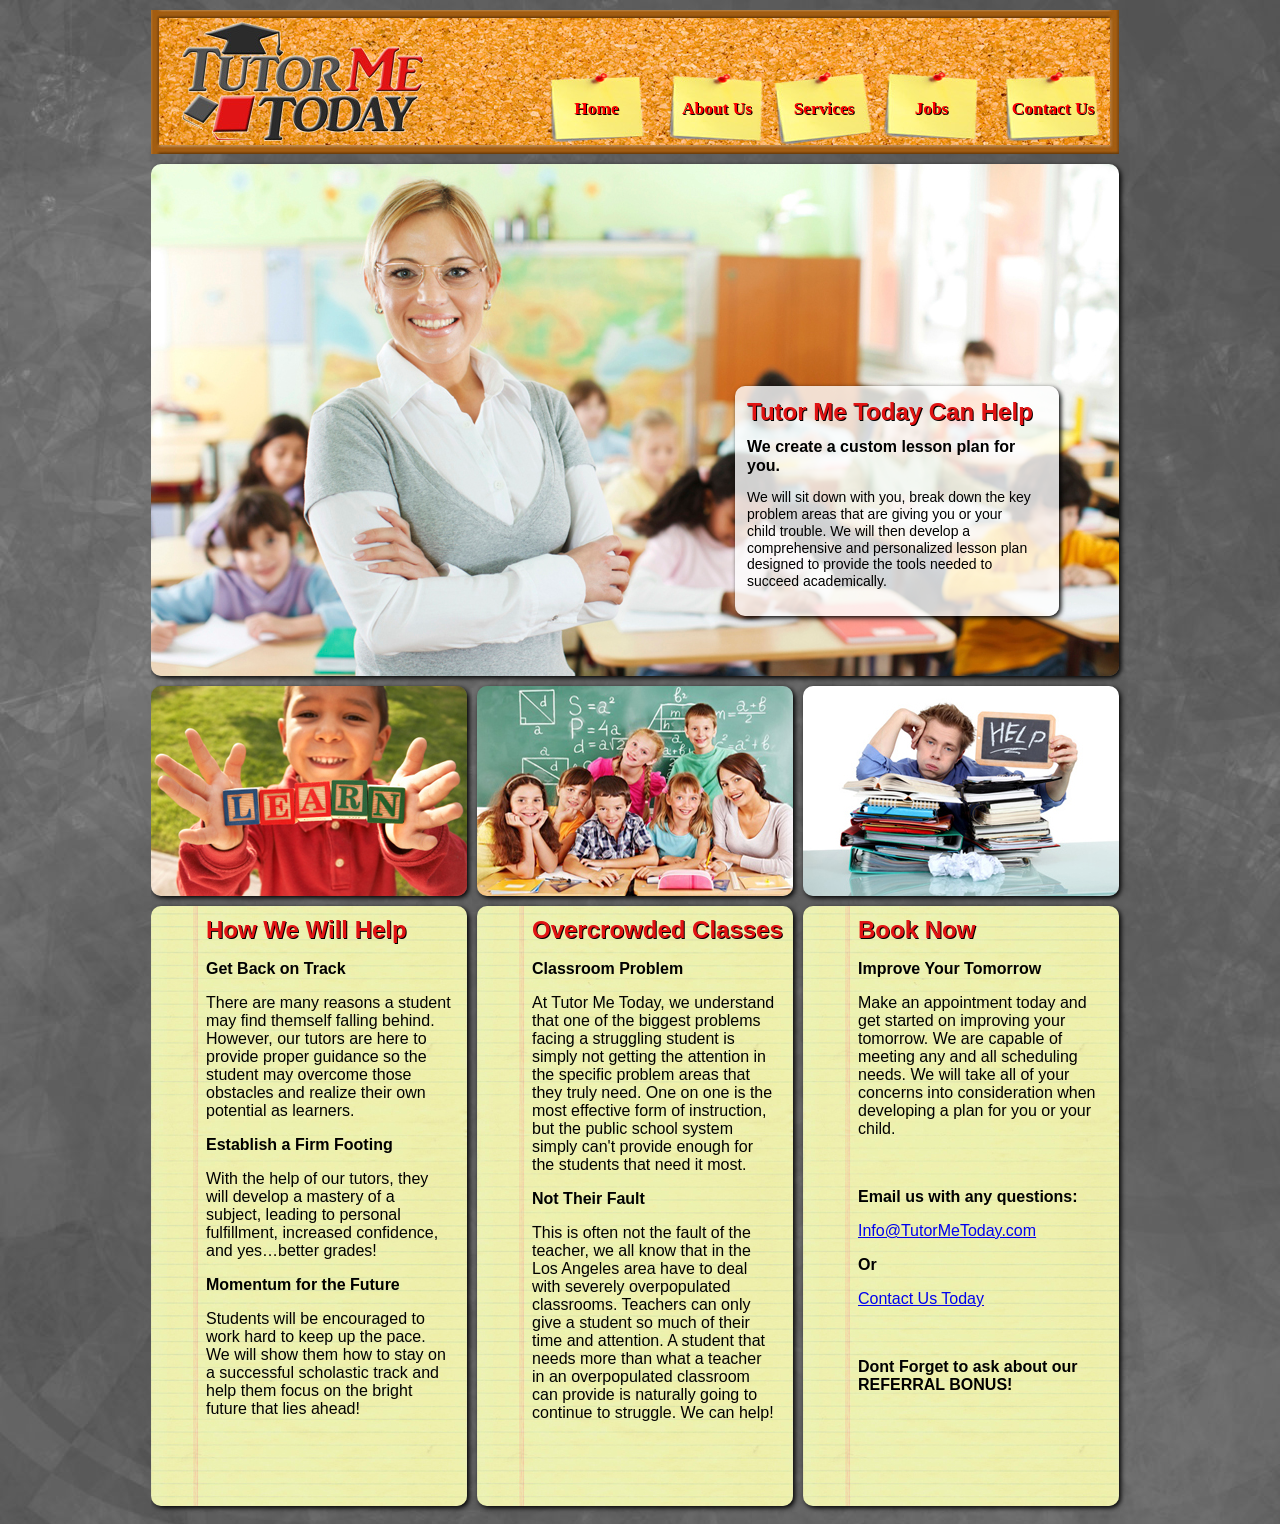
<file: index.html>
<!DOCTYPE html PUBLIC "-//W3C//DTD XHTML 1.0 Transitional//EN" "http://www.w3.org/TR/xhtml1/DTD/xhtml1-transitional.dtd">
<html xmlns="http://www.w3.org/1999/xhtml">
<head>
<meta http-equiv="Content-Type" content="text/html; charset=utf-8" />
<title>Tutor Me Today</title>
<link href="styles/TMT_cs5.css" rel="stylesheet" type="text/css" />
</head>

<body>
<div id="container">
  <div id="banner">
    <div id="menubar">
      <div id="menuhome"><a href="home.html">Home </a></div>
      <div id="menuabout"><a href="about us.html">About Us</a></div>
      <div id="menuservices"><a href="services.html">Services</a></div>
      <div id="menujobs"><a href="jobs.html">Jobs</a></div>
      <div id="menucontact"><a href="contact us.html">Contact Us</a></div>
    </div>
  </div>
  <div id="main_image">
    <div id="main_text">
      <h2>Tutor Me Today Can Help</h2>
      <h3>We create a custom lesson plan  for you. </h3>
      <p>We will sit down with you, break down the key problem areas that are giving you or your child  trouble. We will then develop a comprehensive and personalized lesson plan designed to provide the tools  needed to succeed academically.</p>
    </div>
  </div>
  <div id="left_home_image"> </div>
  <div id="center_home_image"> </div>
  <div id="right_home_image"> </div>
  <div id="left_column">
    <h5>How We Will Help</h5>
    <p><strong>Get Back on Track</strong></p>
    <p>There are many reasons a student may find themself falling behind. However, our tutors are here to provide proper guidance so the student may overcome those obstacles and realize their own  potential as learners.</p>
    <p><strong>Establish a Firm Footing</strong></p>
    <p> With the help of our tutors, they will develop a mastery of a subject, leading to personal fulfillment, increased confidence, and yes…better grades! </p>
    <p><strong> Momentum for the Future</strong></p>
    <p>Students will be encouraged to work hard to keep up the pace. We will show them how to stay on a successful scholastic track and help them focus on the bright future that lies ahead! </p>
  </div>
  <div id="center_column">
    <h5>Overcrowded Classes </h5>
    <p><strong>Classroom Problem</strong></p>
    <p>At   Tutor Me Today, we understand that one of the biggest problems facing a   struggling student is simply not getting the attention in the   specific problem areas that they truly need.</span> One on one is the most effective form of instruction, but the public school system simply can't provide enough for the students that need it most. </p>
    <p><strong>Not Their Fault</strong><br />
    </p>
    <p>This   is often not the fault of the teacher, we all know that  in the   Los Angeles area have to deal with severely overpopulated classrooms.   Teachers can only give a student so much of their time and attention. A   student that needs more than what a teacher in an overpopulated   classroom can provide is naturally going to continue to struggle.  We can help! <br />
    </p>
  </div>
  <div id="right_column">
    <h5>Book Now</h5>
    <p><strong>Improve Your Tomorrow</strong></p>
    <p>Make an appointment today and get started on improving your tomorrow. We are capable of meeting any and all scheduling needs. We will take all of your concerns into consideration when developing a plan for you or your child.</p>
    <p>&nbsp;</p>
    <p><strong>Email us with any questions: </strong></p>
    <p><a href="mailto:Info@TutorMeToday.com">Info@TutorMeToday.com</a><br />
    </p>
    <p><strong>Or </strong></p>
    <p><a href="contact us.html">Contact Us Today</a> </p>
    <p>&nbsp;</p>
    <p><strong>Dont Forget to ask about our REFERRAL BONUS! </strong></p>
    <p>&nbsp;</p>
    <p><br />
    </p>
  </div>
</div>
</body>
</html>
</file>
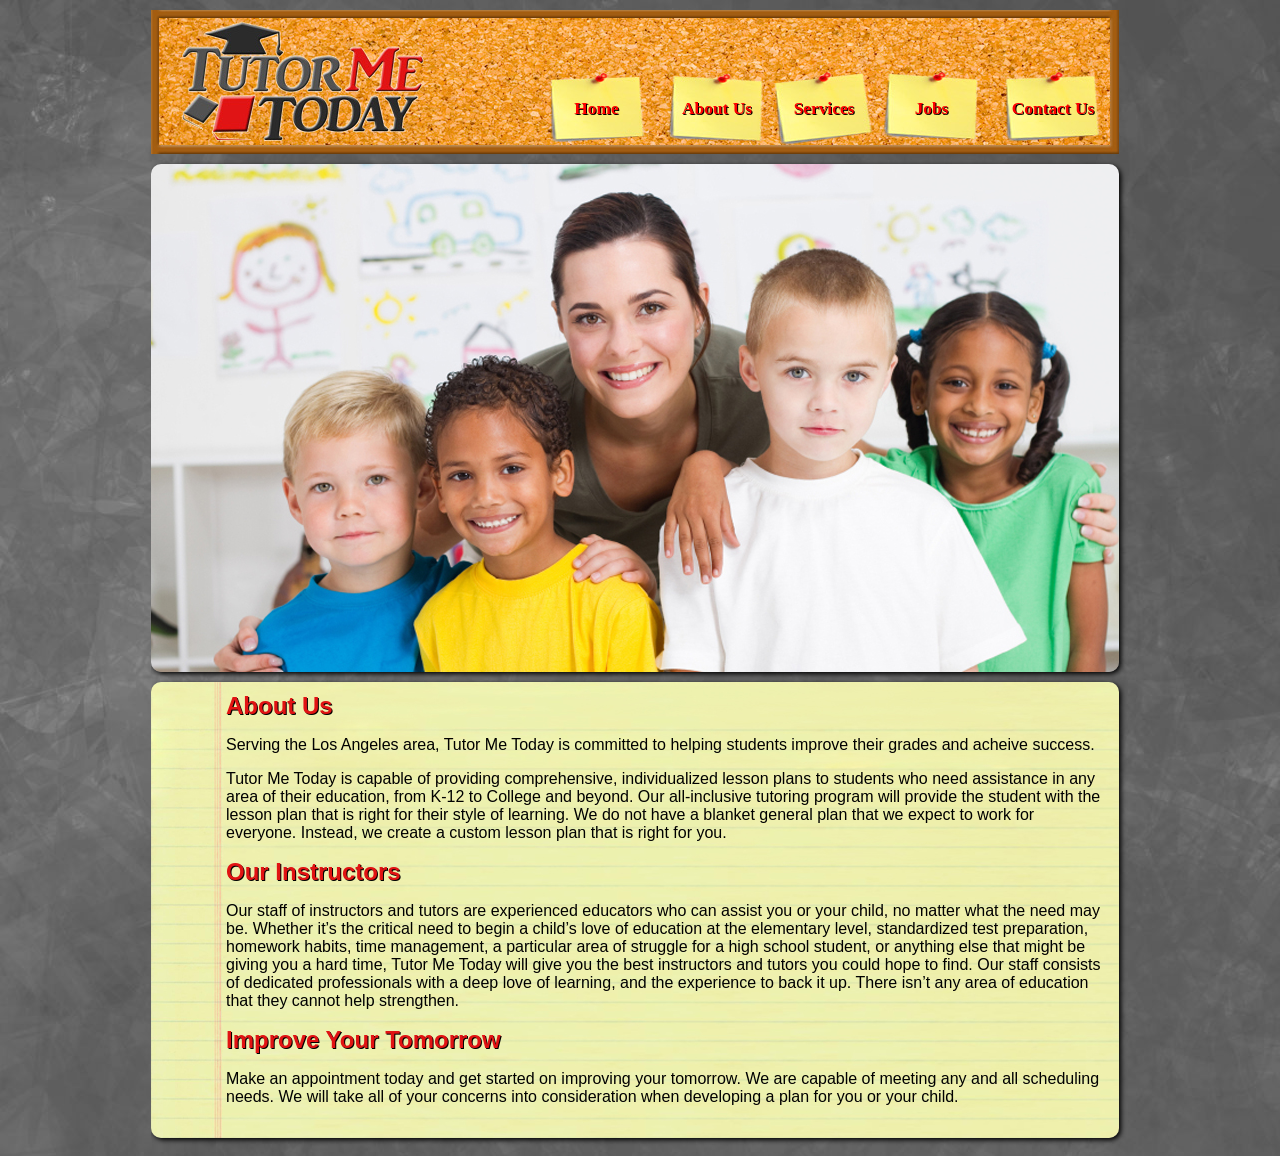
<file: about us.html>
<!DOCTYPE html PUBLIC "-//W3C//DTD XHTML 1.0 Transitional//EN" "http://www.w3.org/TR/xhtml1/DTD/xhtml1-transitional.dtd">
<html xmlns="http://www.w3.org/1999/xhtml">
<head>
<meta http-equiv="Content-Type" content="text/html; charset=utf-8" />
<title>Tutor Me Today</title>
<link href="styles/TMT_cs5.css" rel="stylesheet" type="text/css" />
</head>

<body>
<div id="container">
 <div id="banner">
    <div id="menubar">
      <div id="menuhome"><a href="home.html">Home </a></div>
      <div id="menuabout"><a href="about us.html">About Us</a></div>
      <div id="menuservices"><a href="services.html">Services</a></div>
      <div id="menujobs"><a href="jobs.html">Jobs</a></div>
      <div id="menucontact"><a href="contact us.html">Contact Us</a></div>
    </div>
  </div>
  <div id="about_us_image">
  </div>
  <div id="about_us_column">
    <h5>About Us</h5>
    <p>Serving the Los Angeles area, Tutor Me Today is committed to helping students improve their grades and acheive success.</p>
  <p>Tutor Me Today is capable of providing comprehensive, individualized lesson plans to students who need assistance in any area of their education, from K-12 to College and beyond. Our all-inclusive tutoring program will provide the student with the  lesson plan that is right for their style of learning. We do not have a blanket general plan that we expect to work for everyone. Instead, we create a custom lesson plan that is right for you.</p>
  <h5>Our Instructors</h5>
      <p>Our staff of instructors and tutors are experienced educators who can assist you or your child, no matter what the need may be. Whether it’s the critical need to begin a child’s love of education at the elementary level, standardized test preparation, homework habits, time management, a particular area of struggle for a high school student, or anything else that might be giving you a hard time, Tutor Me Today will give you the best instructors and tutors you could hope to find. Our staff consists of dedicated professionals with a deep love of learning, and the experience to back it up. There isn’t any area of education that they cannot help strengthen.</p>
      <h5>Improve Your Tomorrow</h5>
      <p>Make an appointment today and get started on improving your tomorrow. We are capable of meeting any and all scheduling needs. We will take all of your concerns into consideration when developing a plan for you or your child.</p>
    </p>
  </div>
</div>
</body>
</html>
</file>
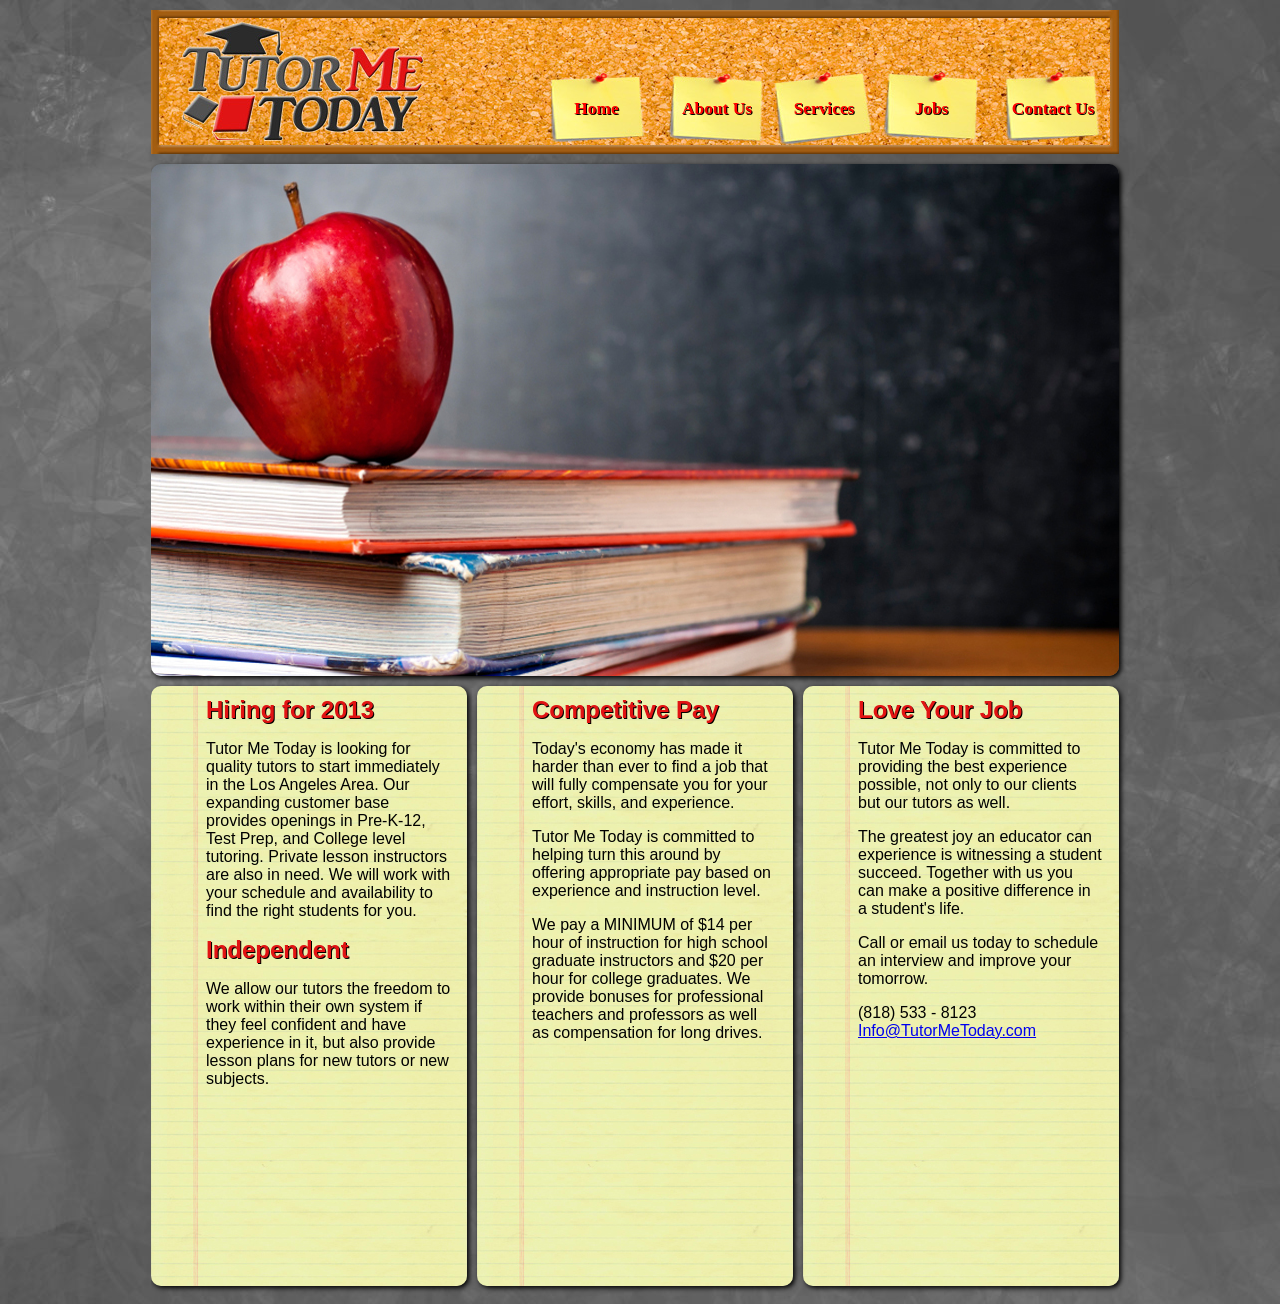
<file: jobs.html>
<!DOCTYPE html PUBLIC "-//W3C//DTD XHTML 1.0 Transitional//EN" "http://www.w3.org/TR/xhtml1/DTD/xhtml1-transitional.dtd">
<html xmlns="http://www.w3.org/1999/xhtml">
<head>
<meta http-equiv="Content-Type" content="text/html; charset=utf-8" />
<title>Tutor Me Today</title>
<link href="styles/TMT_cs5.css" rel="stylesheet" type="text/css" />
</head>

<body>
<div id="container">
 <div id="banner">
    <div id="menubar">
      <div id="menuhome"><a href="home.html">Home </a></div>
      <div id="menuabout"><a href="about us.html">About Us</a></div>
      <div id="menuservices"><a href="services.html">Services</a></div>
      <div id="menujobs"><a href="jobs.html">Jobs</a></div>
      <div id="menucontact"><a href="contact us.html">Contact Us</a></div>
    </div>
  </div>
  <div id="main_jobs_image"> </div>
  <div id="left_column">
    <h5>Hiring for 2013</h5>
    <p>Tutor Me Today is looking for quality tutors to start immediately in the Los Angeles Area.  Our expanding customer base provides openings in Pre-K-12, Test Prep, and College level tutoring. Private lesson instructors are also in need. We will work with your schedule and availability to find the right students for you.</p>
    <h5>Independent</h5>
    <p>We allow our tutors the freedom to work within their own system if they feel confident and have experience in it, but also provide lesson plans for new tutors or new subjects.</p>
  </div>
  <div id="center_column">
    <h5>Competitive Pay</h5>
    <p> Today's economy has made it harder than ever to find a job that will fully compensate you for your effort, skills, and experience.</p>
    <p> Tutor Me Today is committed to helping turn this around by offering appropriate pay based on experience and instruction level. </p>
    <p>We pay a MINIMUM of $14 per hour of instruction for high school graduate instructors and $20 per hour for college graduates. We provide bonuses for professional teachers and professors as well as compensation for long drives. </p>
  </div>
  <div id="right_column">
    <h5>Love Your Job</h5>
    <p>Tutor Me Today is committed to providing the best experience possible, not only to our clients but our tutors as well.</p>
    <p>The greatest joy an educator can experience is witnessing a student succeed. Together with us you can make a positive difference in a student's life.</p>
    <p>Call or email us today to schedule an interview and improve your tomorrow.</p>
    <p>(818) 533 - 8123</br>
      <a href="mailto:Info@TutorMeToday.com">Info@TutorMeToday.com</a></p>
  </div>
</div>
</body>
</html>
</file>
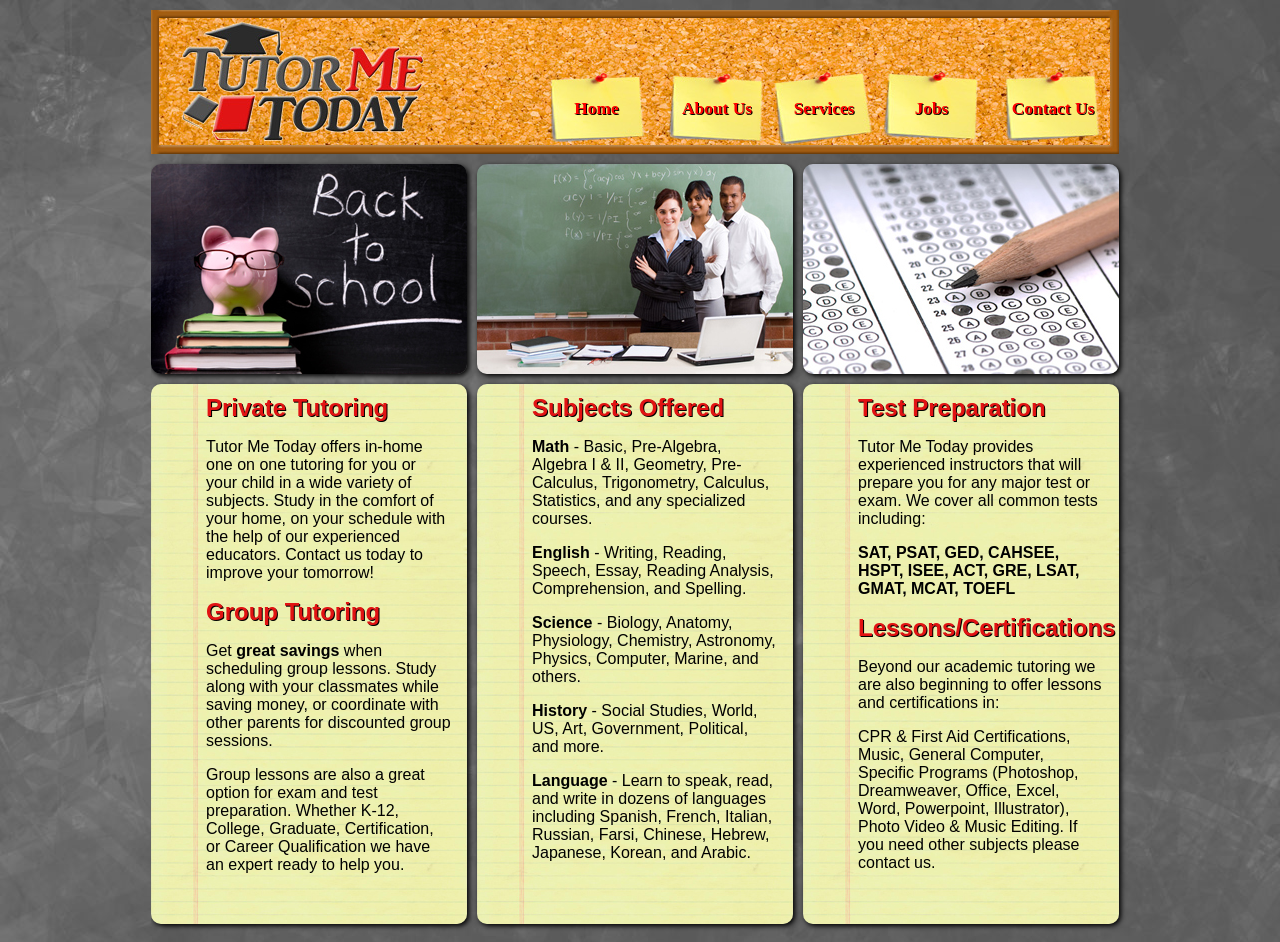
<file: services.html>
<!DOCTYPE html PUBLIC "-//W3C//DTD XHTML 1.0 Transitional//EN" "http://www.w3.org/TR/xhtml1/DTD/xhtml1-transitional.dtd">
<html xmlns="http://www.w3.org/1999/xhtml">
<head>
<meta http-equiv="Content-Type" content="text/html; charset=utf-8" />
<title>Tutor Me Today</title>
<link href="styles/TMT_cs5.css" rel="stylesheet" type="text/css" />
</head>

<body>
<div id="container">
 <div id="banner">
    <div id="menubar">
      <div id="menuhome"><a href="home.html">Home </a></div>
      <div id="menuabout"><a href="about us.html">About Us</a></div>
      <div id="menuservices"><a href="services.html">Services</a></div>
      <div id="menujobs"><a href="jobs.html">Jobs</a></div>
      <div id="menucontact"><a href="contact us.html">Contact Us</a></div>
    </div>
  </div>
  <div id="left_services_image"> </div>
  <div id="center_services_image"> </div>
  <div id="right_services_image"> </div>
  <div id="left_services_column">
    <h5>Private Tutoring</h5>
    <p>Tutor Me Today offers in-home one on one tutoring for you or your child in a wide variety of subjects. Study in the comfort of your home, on your schedule with the help of our experienced educators. Contact us today to improve your tomorrow!</p>
    <h5>Group Tutoring</h5>
    <p>Get<strong> great savings</strong> when scheduling group lessons. Study along with your classmates while saving money, or coordinate with other parents for discounted group sessions.</p>
    <p>Group lessons are also a great option for exam and test preparation. Whether K-12, College, Graduate, Certification, or Career Qualification we have an expert ready to help you.</p>
  </div>
  <div id="center_services_column">
    <h5>Subjects Offered</h5>
    <p><strong>Math</strong> - Basic, Pre-Algebra, Algebra I &amp; II, Geometry, Pre-Calculus, Trigonometry, Calculus, Statistics, and any specialized courses.</p>
    <p><strong>English</strong> - Writing, Reading, Speech, Essay, Reading Analysis, Comprehension, and Spelling.</p>
    <p><strong>Science</strong> - Biology, Anatomy, Physiology, Chemistry, Astronomy, Physics, Computer, Marine, and others.</p>
    <p><strong>History</strong> - Social Studies, World, US, Art, Government, Political, and more.</p>
    <p><strong>Language</strong> - Learn to speak, read, and write in dozens of languages including Spanish, French, Italian, Russian, Farsi, Chinese, Hebrew, Japanese, Korean, and Arabic. </p>
  </div>
  <div id="right_services_column">
    <h5>Test Preparation</h5>
    <p>Tutor Me Today provides experienced instructors that will prepare you for any major test or exam. We cover all common tests including:</p>
    <p><strong>SAT,
      PSAT, GED, CAHSEE, HSPT, ISEE, ACT, 
      GRE,
      LSAT,
      GMAT,
      MCAT, TOEFL</strong></p>
    <h5>Lessons/Certifications</h5>
    <p>Beyond our academic tutoring we are also beginning to offer lessons and certifications in:</p>
    <p>CPR &amp; First Aid Certifications, Music,  General Computer, Specific Programs (Photoshop, Dreamweaver, Office, Excel, Word, Powerpoint, Illustrator), Photo Video &amp; Music Editing. If you need other subjects please contact us. </p>
  </div>
</div>
</body>
</html>
</file>
<file: styles/TMT_cs5.css>
@charset "utf-8";
body {
	font-family: "Myriad Pro", Helvetica, Arial, sans-serif;
	color: #000;
	background-color: #999;
	background-image: url(../images/chalkboardgrey.jpg);
	background-repeat: repeat-y;
	margin-top: 0px;
}
#container {
	width: 968px;
	margin: 0 auto;
	padding-right: 10px;
	overflow: hidden;
	padding-bottom: 10px;
	background-repeat: repeat-y;
}
#banner {
	position: relative;
	margin-top: 10px;
	margin-bottom: 10px;
	width: 968px;
	height: 144px;
	background-image: url(../images/bulletinbanner.jpg);
	background-repeat: no-repeat;
}
#tmt_menu {
	position: absolute;
	top: 99px;
	right: 14px;
	height: 40px;
}
#menubar {
	font-family: "Myriad Pro";
	margin: 0;
	padding: 0;
	font-size: 12pt;
	text-align: left;
	width: 968px;
	height: 144px;
	text-align: center;
	position: relative;
}
#menubar a {
	font-family: "Myriad Pro";
	font-size: 13pt;
	cursor: pointer;
	padding: 0.4em 0.65em;
	color: #F00;
	text-decoration: none;
	font-style: normal;
	font-variant: normal;
	font-weight: bold;
	text-shadow: 1px 1px 0px #000;
}
MenuBar a:hover, MenuBar a:focus {
	color: #00002D;
}
#menuhome {
	width: 115px;
	position: absolute;
	bottom: 35px;
	right: 465px;
	cursor: pointer;
}
#menuabout {
	width: 110px;
	position: absolute;
	bottom: 35px;
	right: 347px;
	cursor: pointer;
}
#menuservices {
	width: 100px;
	position: absolute;
	bottom: 35px;
	right: 245px;
	cursor: pointer;
}
#menujobs {
	width: 125px;
	position: absolute;
	bottom: 35px;
	right: 125px;
	cursor: pointer;
}
#menucontact {
	width: 120px;
	position: absolute;
	bottom: 35px;
	right: 6px;
	cursor: pointer;
}
#main_image {
	background-image: url(../images/mainimage.jpg);
	background-repeat: no-repeat;
	position: relative;
	height: 512px;
	width: 968px;
	border-radius: 10px;
	-moz-box-shadow: 2px 2px 5px #000;
	-webkit-box-shadow: 2px 2px 5px #000;
	box-shadow: 2px 2px 5px #000;
}
#main_jobs_image {
	background-image: url(../images/Jobs.jpg);
	background-repeat: no-repeat;
	position: relative;
	height: 512px;
	width: 968px;
	border-radius: 10px;
	-moz-box-shadow: 2px 2px 5px #000;
	-webkit-box-shadow: 2px 2px 5px #000;
	box-shadow: 2px 2px 5px #000;
}
#main_text {
	background-color: #FFF;
	background: rgba(255, 255, 255, 0.8);
	width: 300px;
	line-height: 1.2;
	font-family: "Myriad Pro", Helvetica, Arial, sans-serif;
	padding: 12px;
	position: absolute;
	right: 60px;
	bottom: 60px;
	border-radius: 10px;
	-moz-box-shadow: 2px 2px 5px #000;
	-webkit-box-shadow: 2px 2px 5px #000;
	box-shadow: 2px 2px 5px #000;
}
#main_text h2 {
	color: #E11313;
	margin-top: 0px;
	margin-bottom: 10px;
	margin-left: 0px;
}
#main_text h3 {
	font-size: 16px;
	margin: 0 auto;
	padding-left: 0px;
}
#main_text p {
	font-size: 14px;
	padding-left: 0px;
	margin-left: 0px;
}
#left_column, #center_column, #right_column {
	width: 316px;
	float: left;
	background-image: url(../images/paper316.jpg);
	background-position: bottom;
	margin-top: 10px;
	background-repeat: repeat-y;
	height: 600px;
	overflow: hidden;
	border-radius: 10px;
	-moz-box-shadow: 2px 2px 5px #000;
	-webkit-box-shadow: 2px 2px 5px #000;
	box-shadow: 2px 2px 5px #000;
}
#center_column, #right_column {
	margin-left: 10px;
}
#about_us_column {
	width: 968px;
	float: left;
	background-image: url(../images/AboutUsPaper.jpg);
	border-radius: 10px;
	margin-top: 10px;
	overflow: auto;
	-moz-box-shadow: 2px 2px 5px #000;
	-webkit-box-shadow: 2px 2px 5px #000;
	box-shadow: 2px 2px 5px #000;
}
#about_us_image {
	width: 968px;
	height: 508px;
	float: left;
	background-image: url(../images/aboutus.jpg);
	border-radius: 10px;
	-moz-box-shadow: 2px 2px 5px #000;
	-webkit-box-shadow: 2px 2px 5px #000;
	box-shadow: 2px 2px 5px #000;
}
#main_contact_image {
	background-image: url(../images/FlippedGirlMain.jpg);
	background-repeat: no-repeat;
	position: relative;
	height: 512px;
	width: 968px;
	border-radius: 10px;
	-moz-box-shadow: 2px 2px 5px #000;
	-webkit-box-shadow: 2px 2px 5px #000;
	box-shadow: 2px 2px 5px #000;
}
h2 {
	font-family: "Myriad Pro", Helvetica, Arial, sans-serif;
	color: #E11313;
	padding-left: 0px;
	text-shadow: 1px 1px 0px #000;
}
p {
	font-family: "Myriad Pro", Helvetica, Arial, sans-serif;
	margin-top: 1em;
	margin-left: 55px;
	margin-right: 16px;
}
#about_us_column p {
	font-family: "Myriad Pro", Helvetica, Arial, sans-serif;
	margin-top: 1em;
	margin-left: 75px;
	margin-right: 16px;
	overflow: auto;
}
#about_us_column h5 {
	color: #E11313;
	margin-top: 10px;
	margin-bottom: 10px;
	margin-left: 75px;
	font-size: 24px;
}
h4 {
	margin-top: 0px;
	padding-bottom: 10px;
	border-radius: 10px;
}
h5 {
	color: #E11313;
	margin-top: 10px;
	margin-bottom: 10px;
	margin-left: 55px;
	font-size: 24px;
	text-shadow: 1px 1px 0px #000;
}
html {
	overflow-y: scroll;
}
#left_home_image, #center_home_image, #right_home_image {
	width: 316px;
	height: 210px;
	float: left;
	margin-top: 10px;
	background-repeat: repeat-y;
	overflow: auto;
	border-radius: 10px;
	-moz-box-shadow: 2px 2px 5px #000;
	-webkit-box-shadow: 2px 2px 5px #000;
	box-shadow: 2px 2px 5px #000;
}
#left_home_image {
	background-image: url(../images/columnpic1.jpg)
}
#center_home_image {
	background-image: url(../images/columnpic2.jpg)
}
#right_home_image {
	background-image: url(../images/columnpic3.jpg)
}
#center_home_image, #right_home_image {
	margin-left: 10px;
}
#footer {
	width: 968px;
	background-color: #FFF;
	border-radius: 10px;
	float: left;
	margin-top: 10px;
	-moz-box-shadow: 2px 2px 5px #000;
	-webkit-box-shadow: 2px 2px 5px #000;
	box-shadow: 2px 2px 5px #000;
}
#left_services_image, #center_services_image, #right_services_image {
	width: 316px;
	height: 210px;
	float: left;
	background-repeat: repeat-y;
	overflow: auto;
	border-radius: 10px;
	-moz-box-shadow: 2px 2px 5px #000;
	-webkit-box-shadow: 2px 2px 5px #000;
	box-shadow: 2px 2px 5px #000;
}
#left_services_image {
	background-image: url(../images/services1.jpg)
}
#center_services_image {
	background-image: url(../images/services2.jpg)
}
#right_services_image {
	background-image: url(../images/services3.jpg)
}
#center_services_image, #right_services_image {
	margin-left: 10px;
}
#left_services_column, #center_services_column, #right_services_column {
	width: 316px;
	float: left;
	background-image: url(../images/paper316.jpg);
	background-position: bottom;
	margin-top: 10px;
	background-repeat: repeat-y;
	height: 540px;
	overflow: hidden;
	border-radius: 10px;
	-moz-box-shadow: 2px 2px 5px #000;
	-webkit-box-shadow: 2px 2px 5px #000;
	box-shadow: 2px 2px 5px #000;
}
#center_services_column, #right_services_column {
	margin-left: 10px;
}
#contact_box {
	width: 690px;
	line-height: 1.2;
	font-family: "Myriad Pro", Helvetica, Arial, sans-serif;
	padding: 12px;
	position: absolute;
	right: 39px;
	bottom: 27px;
	background-image: url(../images/post-it-note1.jpg);
	background-position: center;
	background-size: contain;
	background-repeat: no-repeat;
	height: 460px;
}
#c2 {
	width: auto;
	height: 300px;
	position: absolute;
	bottom: 94px;
	right: 149px;
	padding: 10px;
}
textarea {
	resize: none;
	width: 200px;
	height: auto;
}
label {
	width: 100px;
	float: left;
	text-align: right;
	margin: 0px 5px 0px 0px;
}
form fieldset{
	position: relative;
	display: block;
	width: 350px;
	border: hidden;
	padding: 0px 10px 10px 10px;
}
input {
	width: 200px;
	float: left;
	margin: 0px 5px 0px 0px;
}
.button {
	width: 100px;
}
</file>
